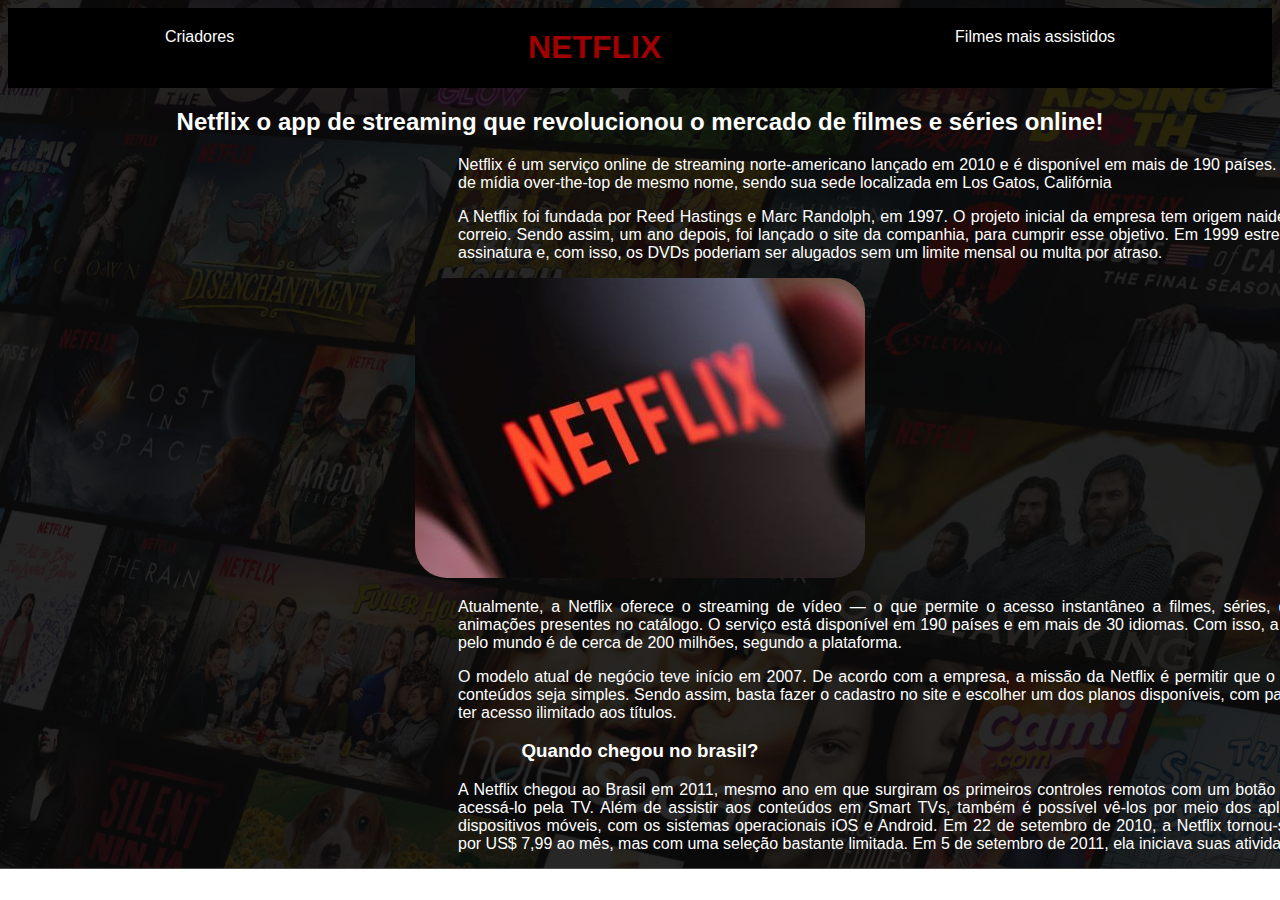
<file: index.html>
<!DOCTYPE html>
<html lang="pt-br">
<head>
    <meta charset="UTF-8">
    <meta name="viewport" content="width=device-width, initial-scale=1.0">
    <title>Netflix</title>
    <link rel="stylesheet" href="style.css">
<link rel="shortcut icon" href="favicon/favicon-32x32.png" type="image/x-icon">
</head>
<body>

    <nav class="navbar">
        <a class="nav-link" href="index2.html">Criadores</a>
        <h1 class="netflix">NETFLIX</h1>
        <a class="nav-link" href="index3.html">Filmes mais assistidos</a>
    </nav>

    
    
    <h2>Netflix o app de streaming que revolucionou o mercado de filmes e séries online!</h2>

<p>Netflix é um serviço online de streaming norte-americano lançado em 2010 e é disponível em mais de 190 países. 
   É operado pela empresa de mídia over-the-top de mesmo nome, sendo sua sede localizada em Los Gatos, Califórnia</p>

   <p>A Netflix foi fundada por Reed Hastings e Marc Randolph, em 1997. O projeto inicial da empresa tem origem naideia
     de alugar DVDs, pelo correio. Sendo assim, um ano depois, foi lançado o site da companhia, para cumprir esse objetivo. 
     Em 1999 estreou um tipo de serviço de assinatura e, com isso, os DVDs poderiam ser alugados sem um limite mensal 
     ou multa por atraso.</p>

   <picture>
    <source media="(max-width: 750px)" srcset="netflixcelular.p.jpg" type="image/jpg">
    <source media="(max-width: 1050px)" srcset="netflixcelular.m.jpg" type="image/jpg">
    <div class="image"><img src="netflix-7025347_640 (1).jpg" alt="foto de um celular entrando na netflix"></div>
   </picture>

    <p>Atualmente, a Netflix oferece o streaming de vídeo — o que permite o acesso instantâneo a filmes, séries, documentários, 
         shows e animações presentes no catálogo. O serviço está disponível em 190 países e em mais de 30 idiomas. Com isso, a
         somatória de assinantes pelo mundo é de cerca de 200 milhões, segundo a plataforma. </p>

          <p>O modelo atual de negócio teve início em 2007. De acordo com a empresa, a missão da Netflix é permitir que o acesso a
             filmes e outros conteúdos seja simples. Sendo assim, basta fazer o cadastro no site e escolher um dos planos disponíveis, 
             com pagamentos mensais, para ter acesso ilimitado aos títulos.</p>

        <h3>Quando chegou no brasil?</h3>

        <p>A Netflix chegou ao Brasil em 2011, mesmo ano em que surgiram os primeiros controles remotos com um botão direto para o serviço,
             ao acessá-lo pela TV. Além de assistir aos conteúdos em Smart TVs, também é possível vê-los por meio dos aplicativos para consoles 
              e dispositivos móveis, com os sistemas operacionais iOS e Android. Em 22 de setembro de 2010, a Netflix tornou-se disponível no 
               Canadá por US$ 7,99 ao mês, mas com uma seleção bastante limitada. Em 5 de setembro de 2011, ela iniciava suas atividades no Brasil.  </p>

               
</body>
</html>
</file>
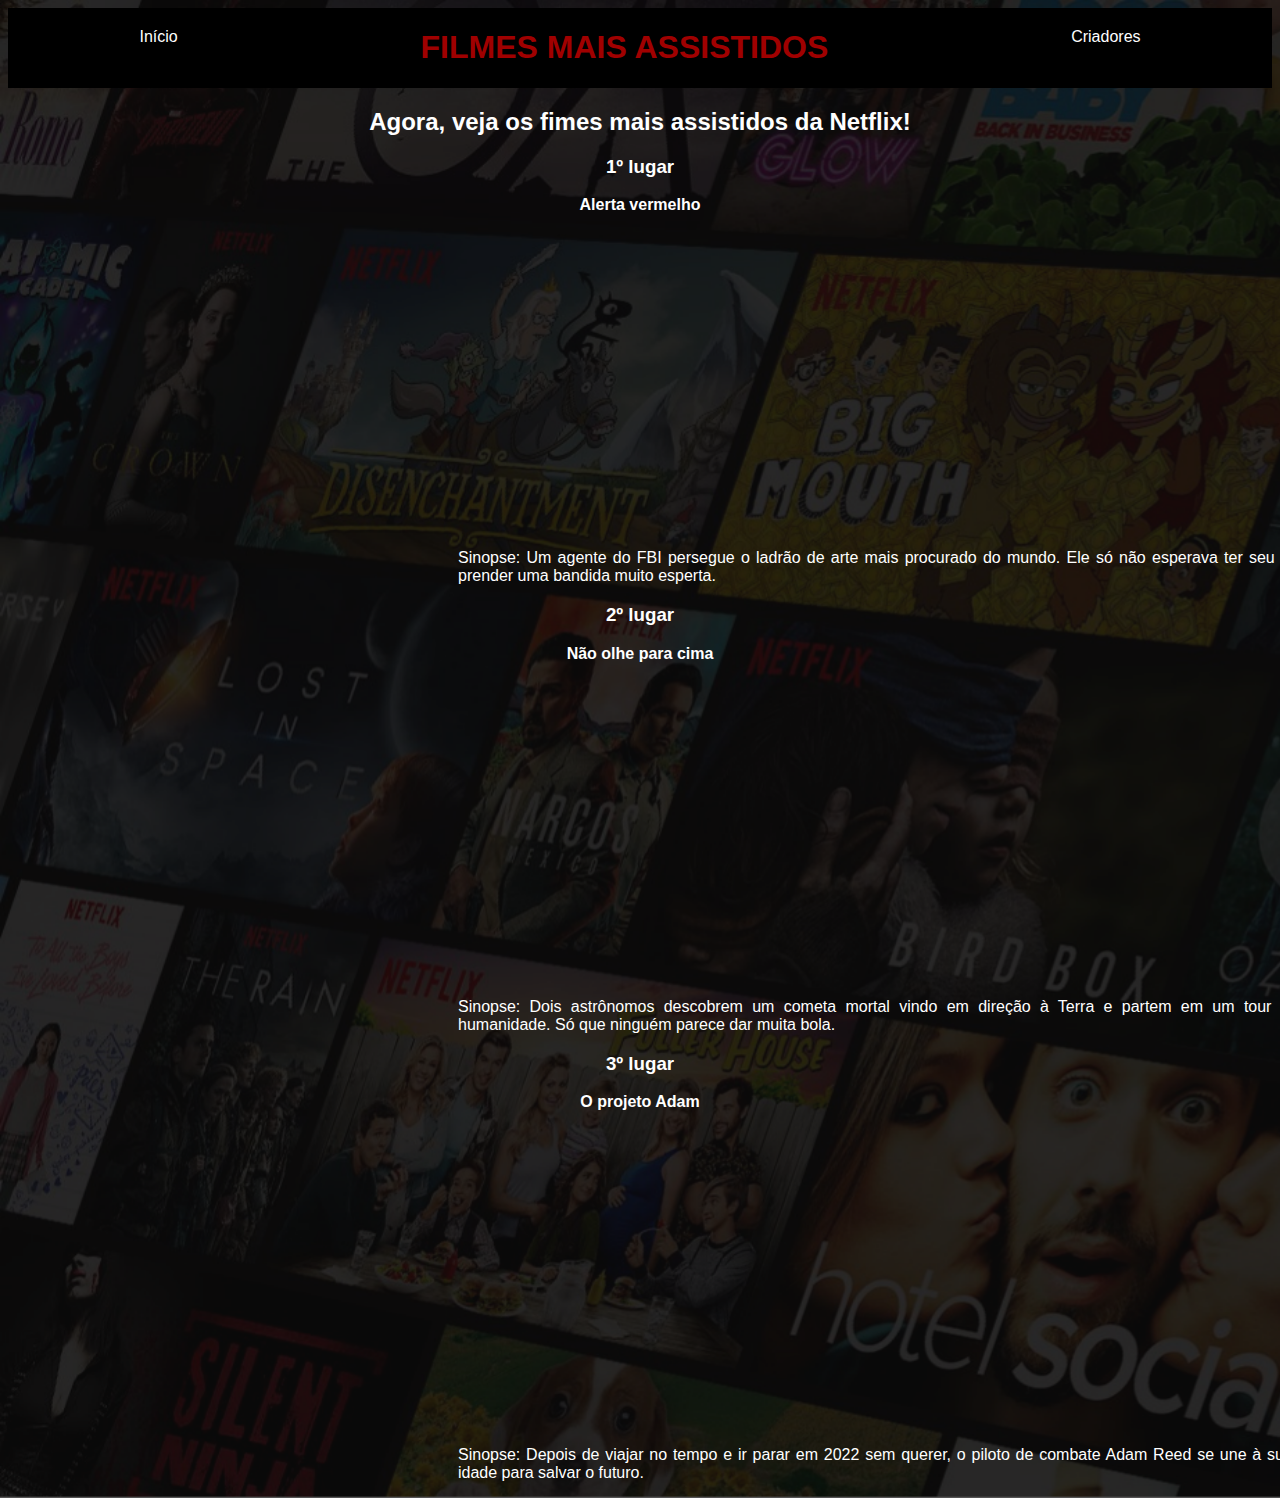
<file: index3.html>
<!DOCTYPE html>
<html lang="pt-br">
<head>
    <meta charset="UTF-8">
    <meta name="viewport" content="width=device-width, initial-scale=1.0">
    <title>Netflix - Filmes mais assistidos</title>
    <link rel="stylesheet" href="style3.css">
    <link rel="shortcut icon" href="favicon/favicon-32x32.png" type="image/x-icon">
</head>
<body>
    <nav class="navbar">
        <a class="nav-link" href="index.html">Início</a>
        <h1 class="netflix">FILMES MAIS ASSISTIDOS</h1>
        <a class="nav-link" href="index2.html">Criadores</a>
    </nav>
    
    <h2>Agora, veja os fimes mais assistidos da Netflix!</h2>


    <h3>1º lugar</h3>
    <strong>Alerta vermelho</strong> <br>
    <iframe width="560" height="315" src="https://www.youtube.com/embed/5JQuYpBZarc?si=Gwh1eIkHVhGwbuQb" title="YouTube video player" frameborder="0" allow="accelerometer; autoplay; clipboard-write; encrypted-media; gyroscope; picture-in-picture; web-share" referrerpolicy="strict-origin-when-cross-origin" allowfullscreen></iframe> <br>
    <p>Sinopse: Um agente do FBI persegue o ladrão de arte mais procurado do mundo.
    Ele só não esperava ter seu alvo como parceiro para prender uma bandida muito esperta.</p>
    
    <h3>2º lugar</h3>
    <strong>Não olhe para cima</strong> <br>
    <iframe width="560" height="315" src="https://www.youtube.com/embed/c1nToClX_3w?si=PalOtd9khG1PXfUo" title="YouTube video player" frameborder="0" allow="accelerometer; autoplay; clipboard-write; encrypted-media; gyroscope; picture-in-picture; web-share" referrerpolicy="strict-origin-when-cross-origin" allowfullscreen></iframe> <br>
    <p>Sinopse: Dois astrônomos descobrem um cometa mortal vindo em direção à Terra 
         e partem em um tour midiático para alertar a humanidade. Só que ninguém parece
        dar muita bola.</p>

        <h3><strong>3º lugar</strong></h3>
        <strong>O projeto Adam</strong> <br>
        <iframe width="560" height="315" src="https://www.youtube.com/embed/ykNjdamiXis?si=p-XPm0SYR7hNPjnv" title="YouTube video player" frameborder="0" allow="accelerometer; autoplay; clipboard-write; encrypted-media; gyroscope; picture-in-picture; web-share" referrerpolicy="strict-origin-when-cross-origin" allowfullscreen></iframe> <br>
        <p>Sinopse: Depois de viajar no tempo e ir parar em 2022 sem querer, o piloto de 
             combate Adam Reed se une à sua versão de 12 anos de idade para salvar o futuro.</p>
</body>
</html>
</file>
<file: style.css>
@charset "UTF-8";

body {
    background-image: url(Untitled\ design.png);
    background-repeat: no-repeat;
    background-size: cover;
    color: rgb(255, 255, 255);
    font-family: Verdana, Geneva, Tahoma, sans-serif;
 }

.barra {
    align-items: center;
    display: flex;
    list-style-type: none;
    justify-content: space-evenly;
}

 h1 {
    font-family: "bebas neue", sans-serif;
    color: rgb(160, 0, 0);
    text-align: center;
 }

 h2 {
    font-family: "bebas neue", sans-serif;
    text-align: center;

 }

 h3 {
    font-family: "bebas neue", sans-serif;
    text-align: center;

 }

 .navbar {
   background-color: rgb(0, 0, 0);
   display: flex;
   justify-content: space-around;
 }

 .nav-link {

   color: rgb(255, 255, 255);
   text-decoration: none;
   padding: 20px;
   transition: backgroud color 0,3s ease;
 }

img {
    border-radius: 32px;
    

}

.netflix {
font-size: xx-large;

}

p {
   margin-left: 450px;
   text-align: justify;
   width: 1000px;
   display: auto;

}

.image {
   text-align: center;

}
</file>
<file: style3.css>
@charset "UTF-8";

h1 {
    font-family: "bebas neue", sans-serif;
    color: rgb(160, 0, 0);
    text-align: center;
}

body {
   background-image: url(Untitled\ design.png) ;
   text-align: center;
   background-repeat: no-repeat;
   background-size: cover;
}

body {
color: rgb(255, 255, 255);
font-family: Verdana, Geneva, Tahoma, sans-serif;
}

.navbar {
    background-color: rgb(0, 0, 0);
    display: flex;
    justify-content: space-around;
  }
 
.nav-link {
 
    color: rgb(255, 255, 255);
    text-decoration: none;
    padding: 20px;
    transition: backgroud color 0,3s ease;
  }

  .netflix {
    font-size: xx-large;

}

p {
  margin-left: 450px;
  text-align: justify;
  width: 1000px;
  display: auto;

}
</file>
